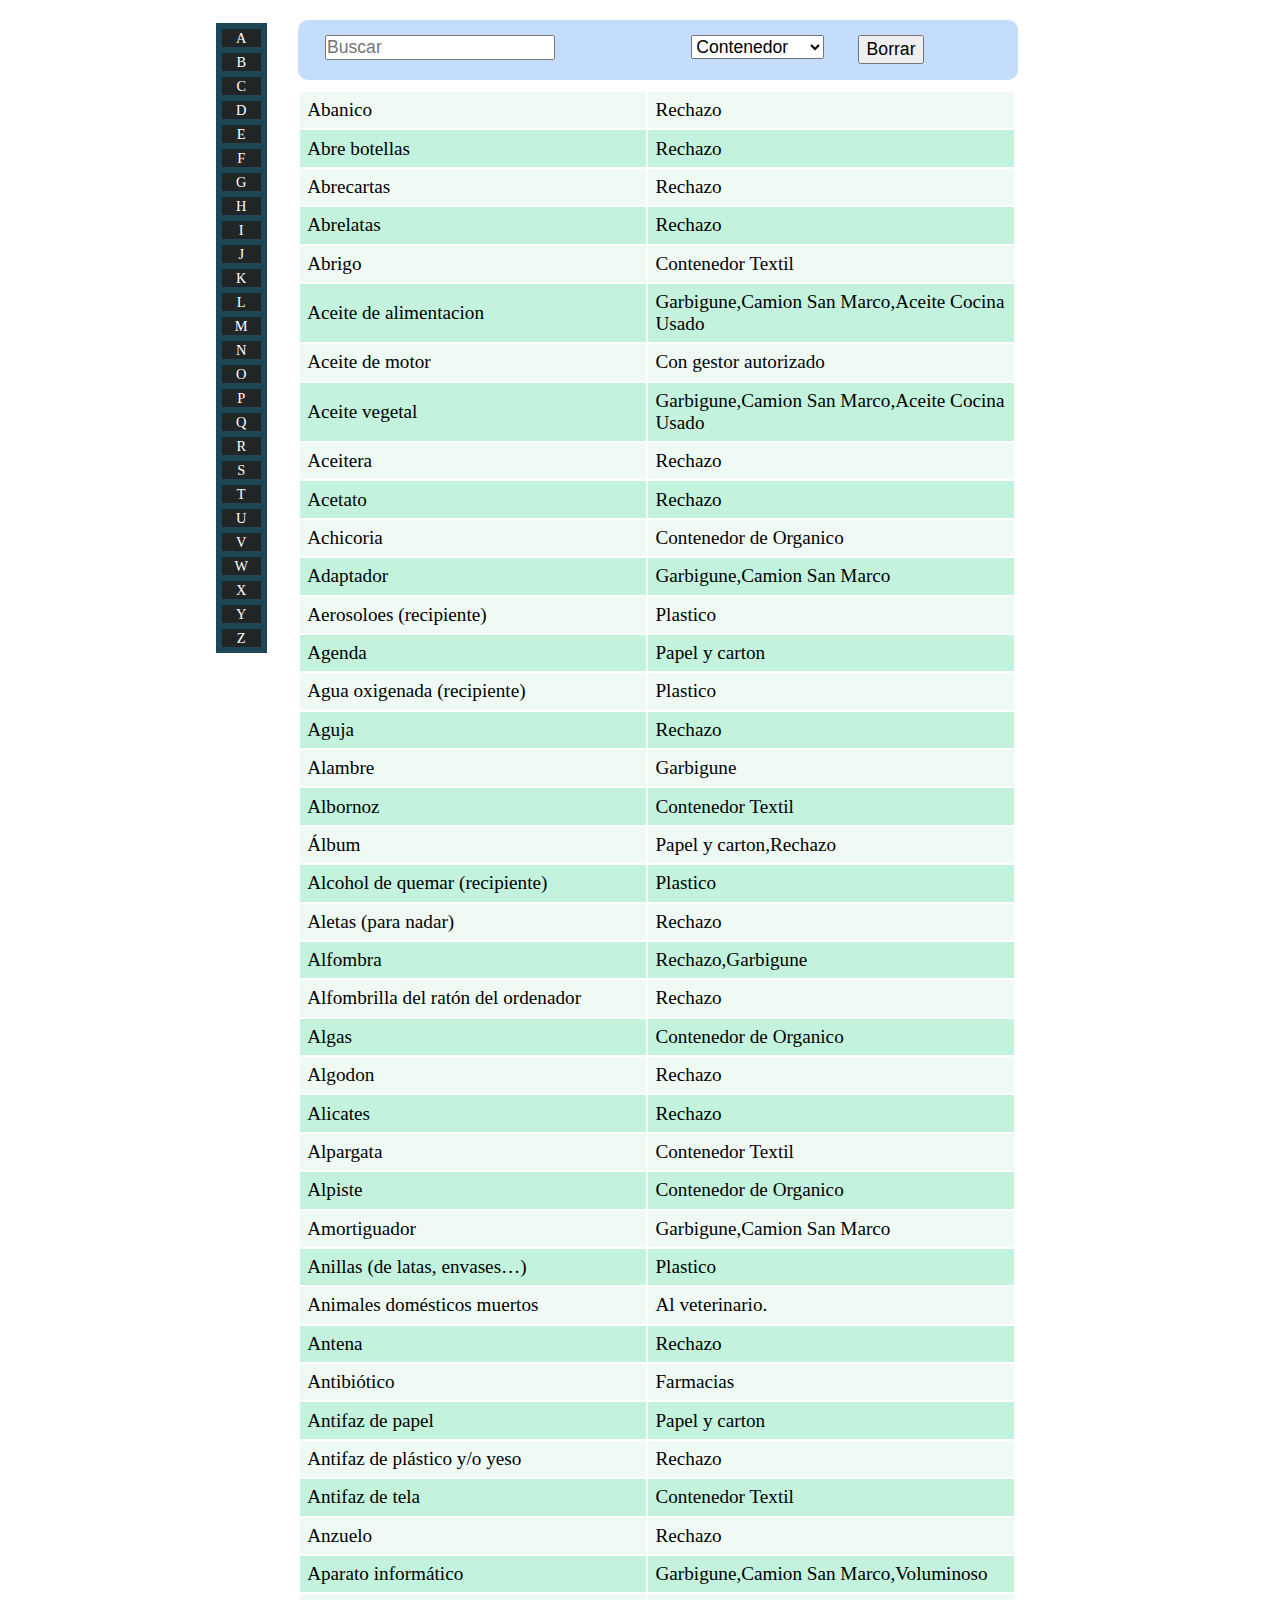
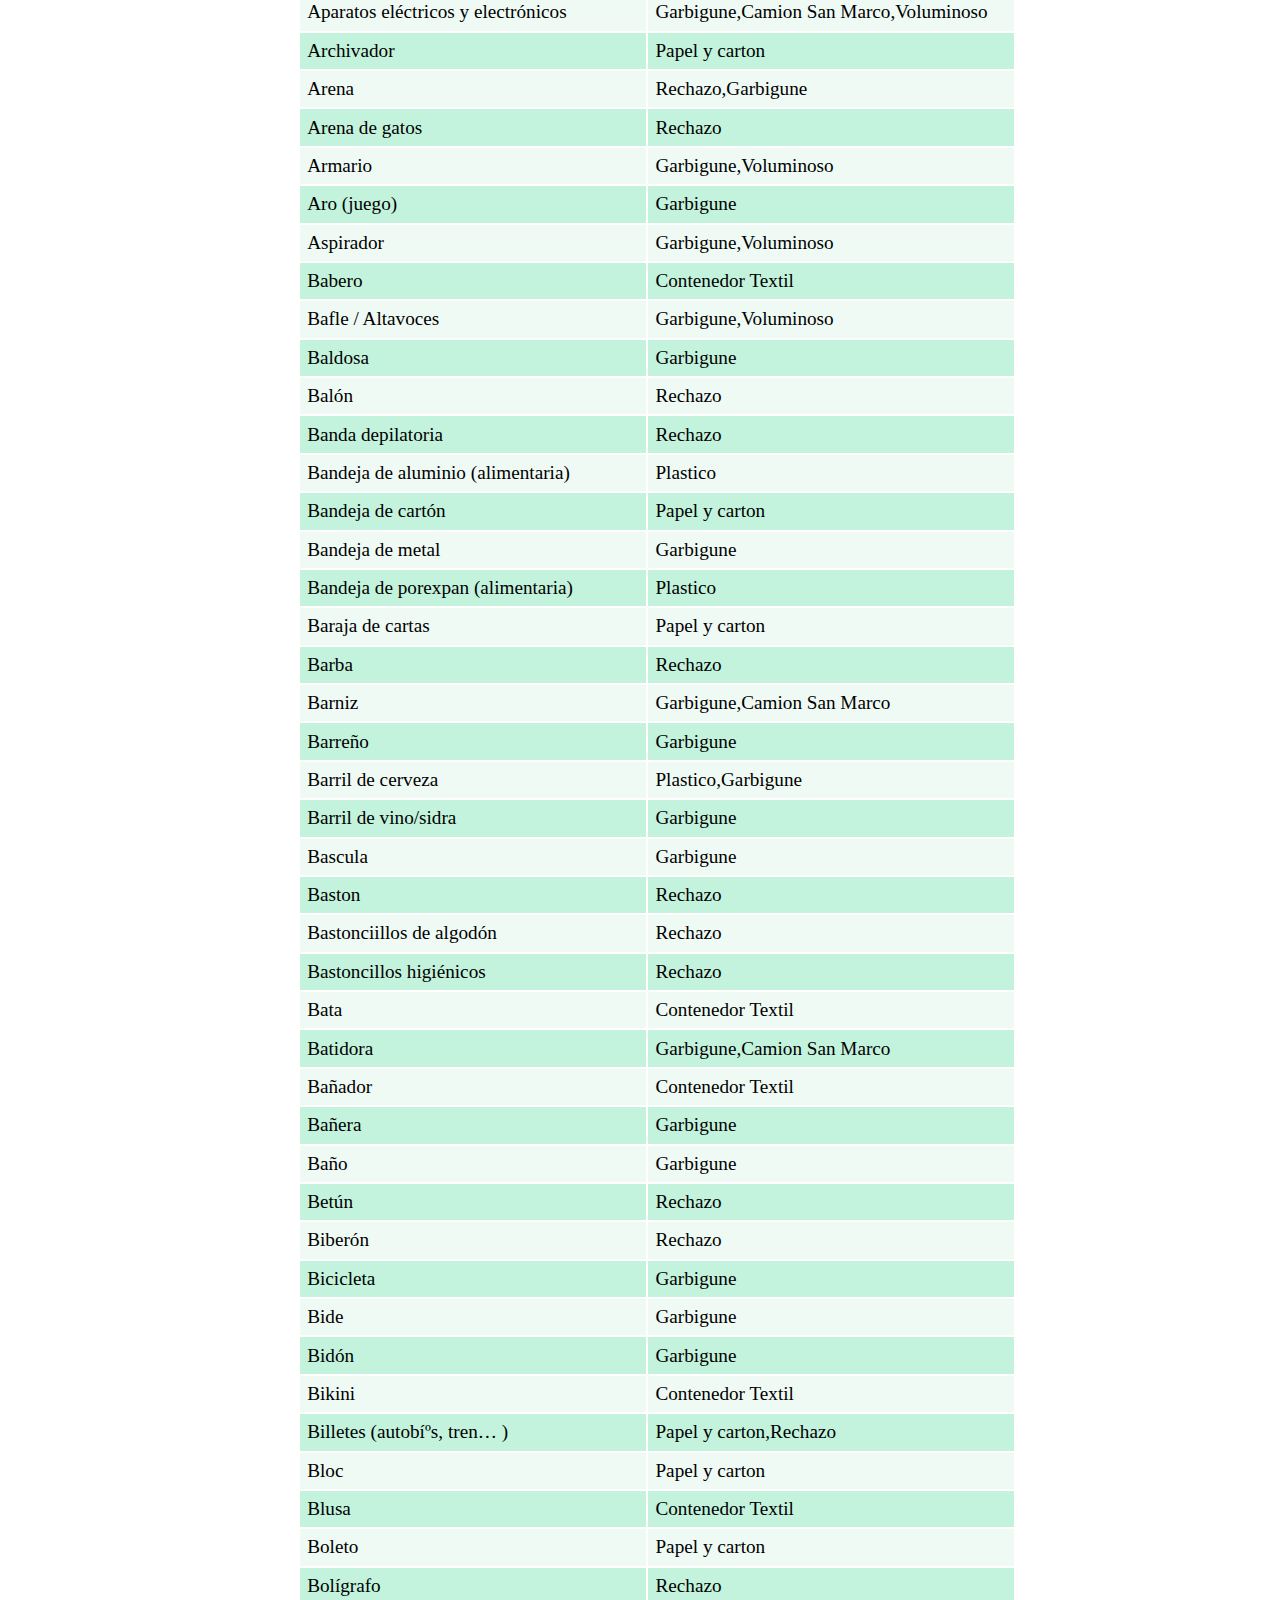
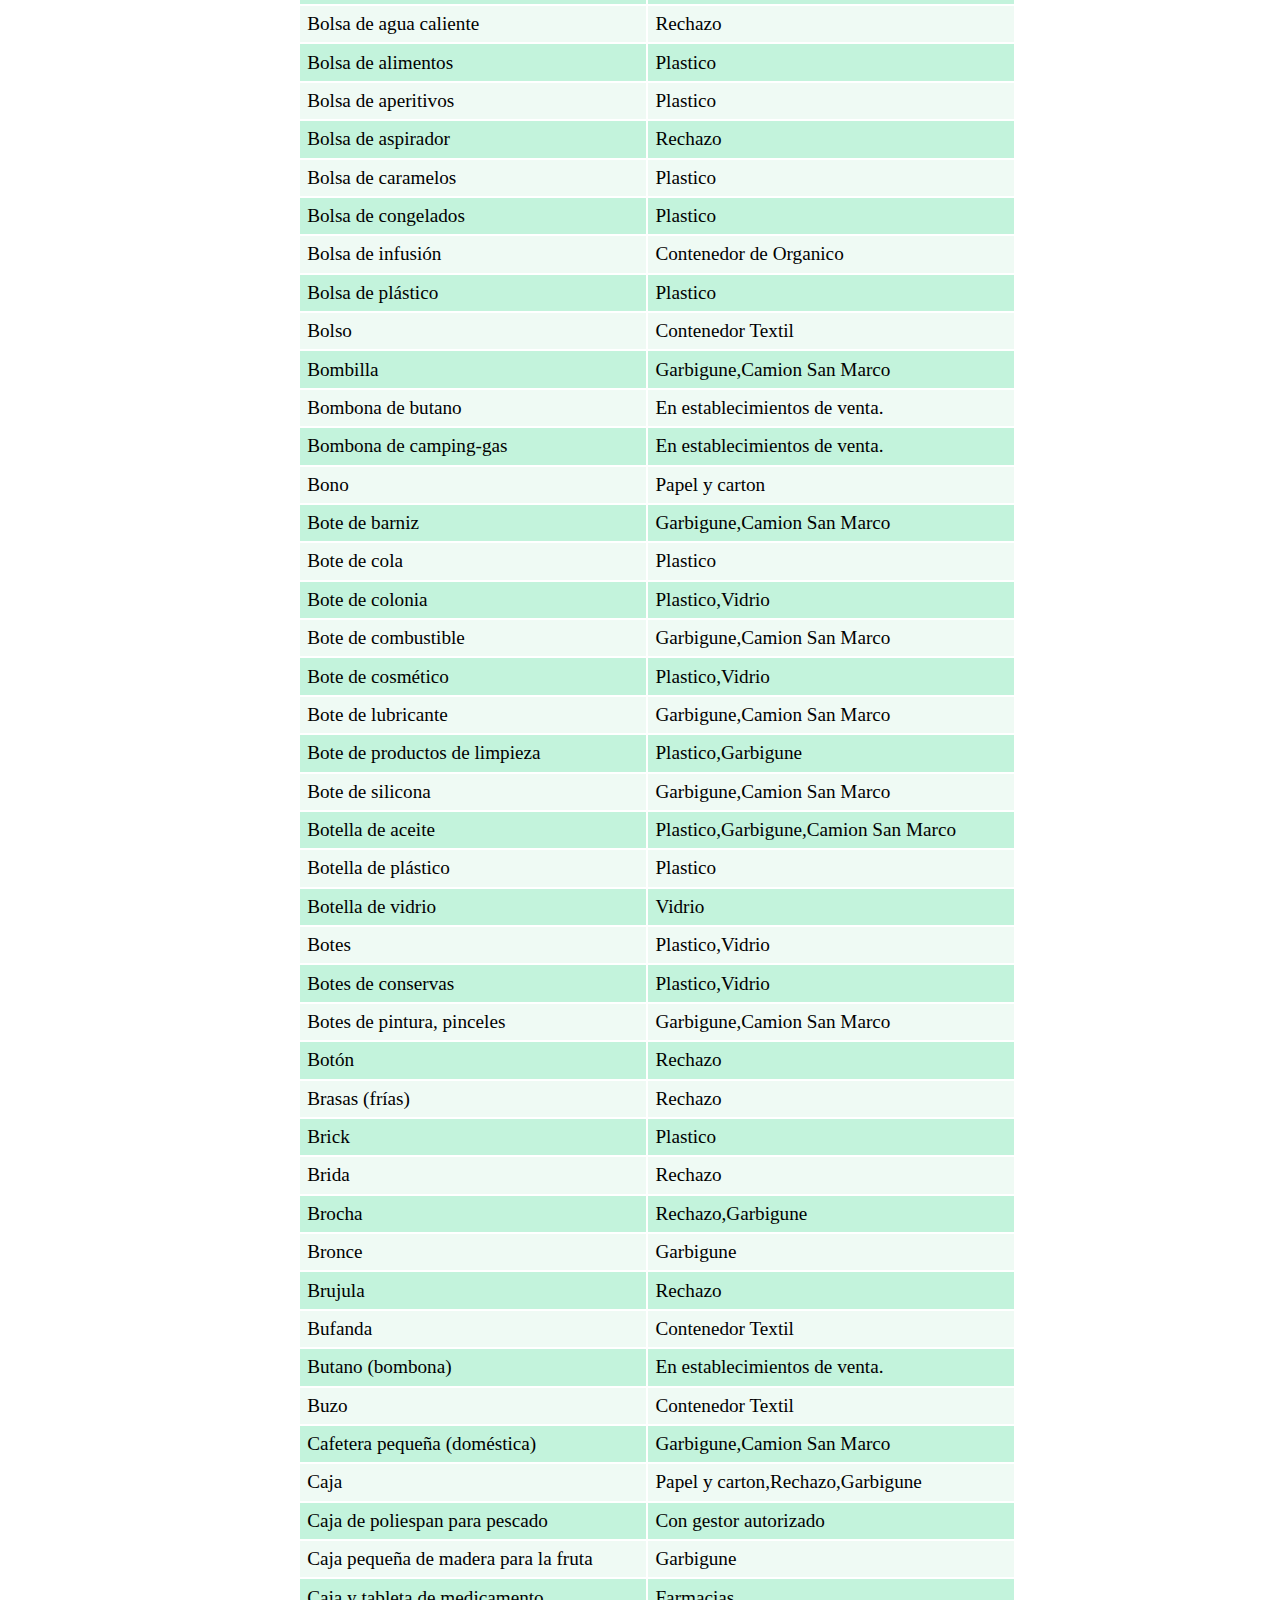
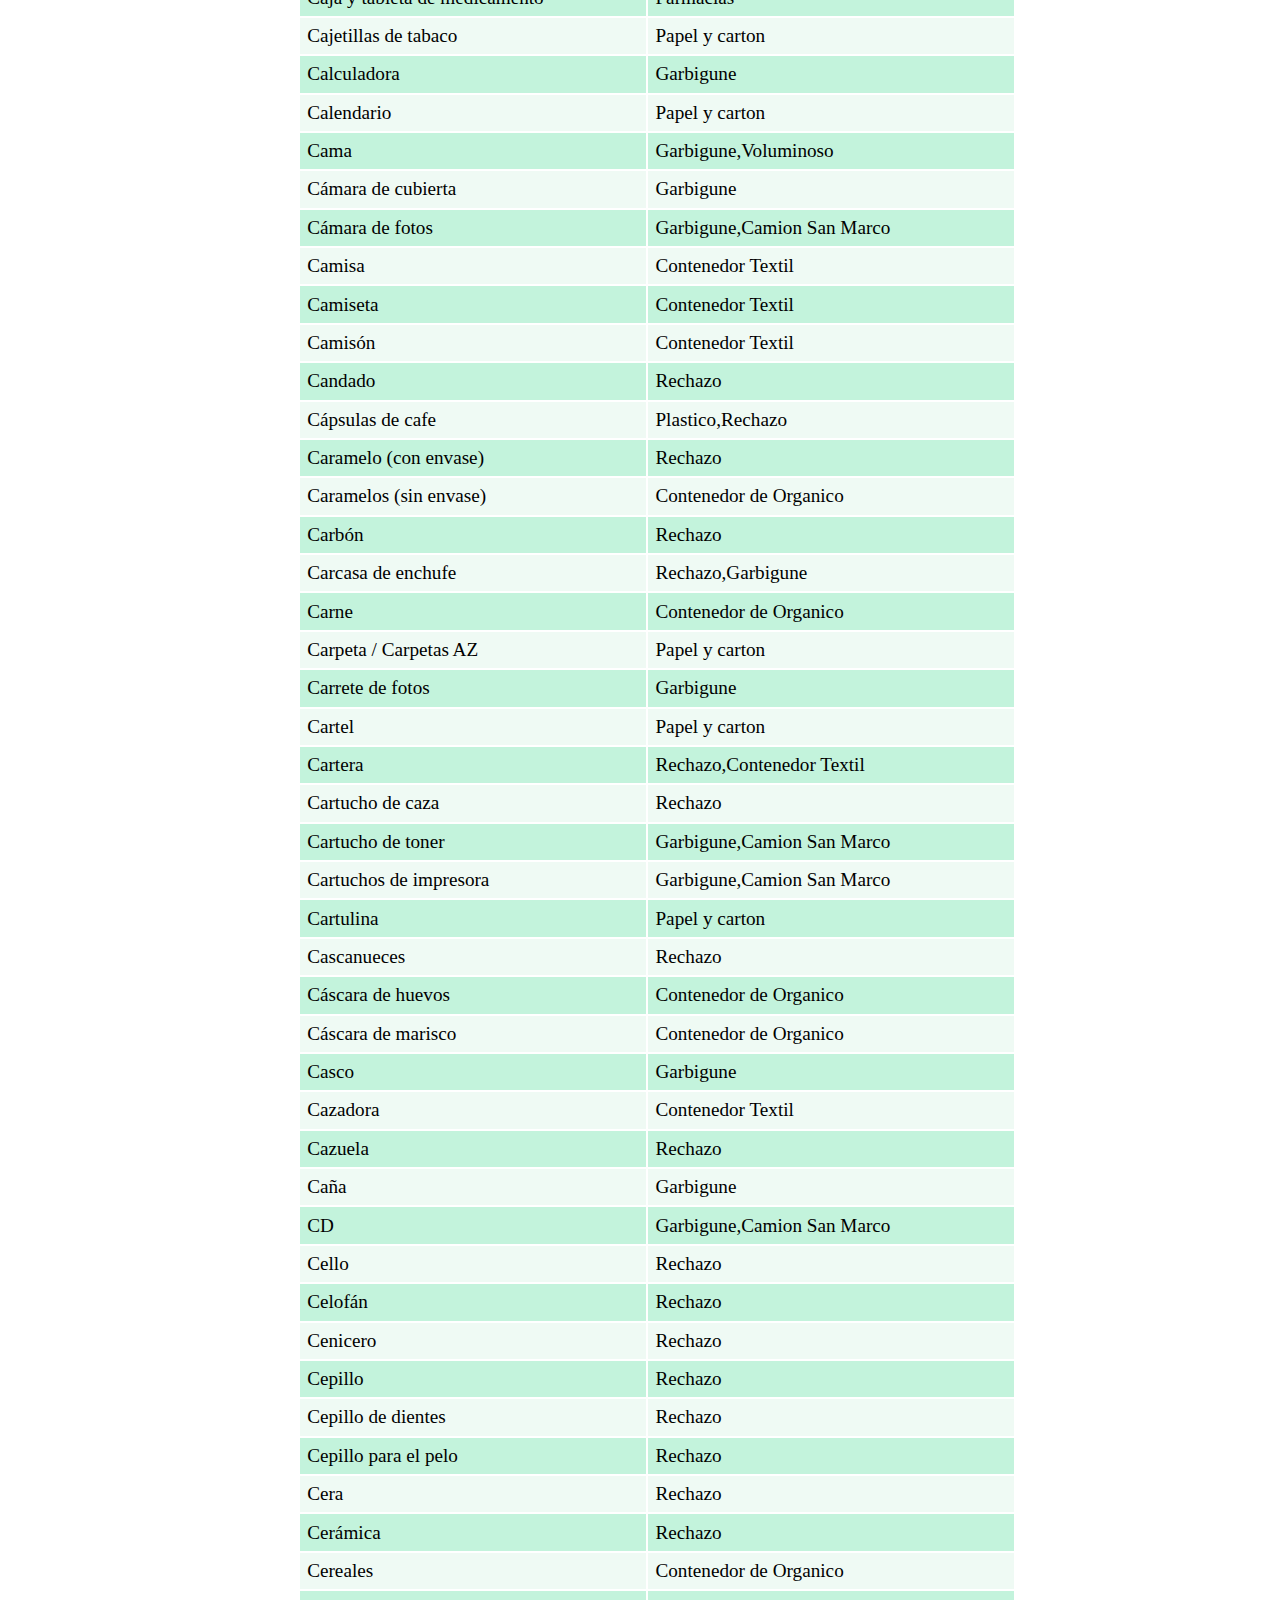
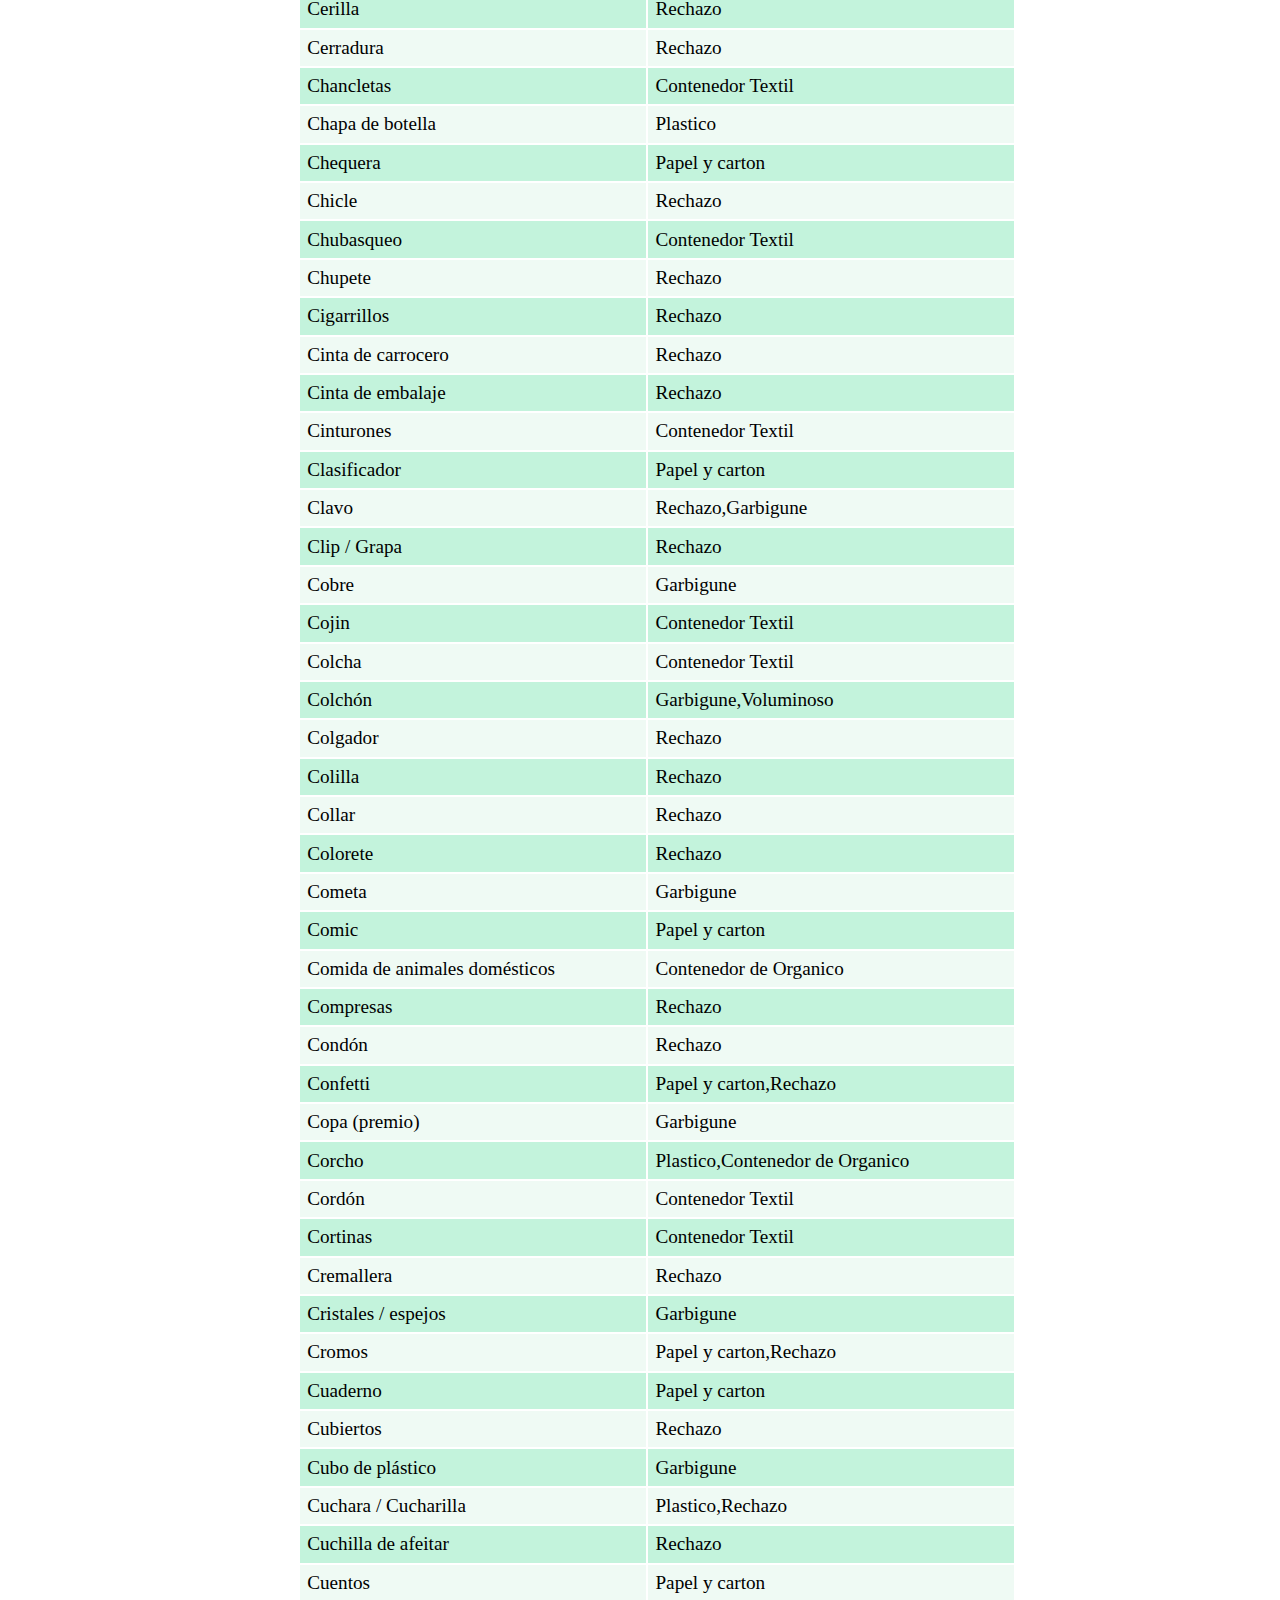
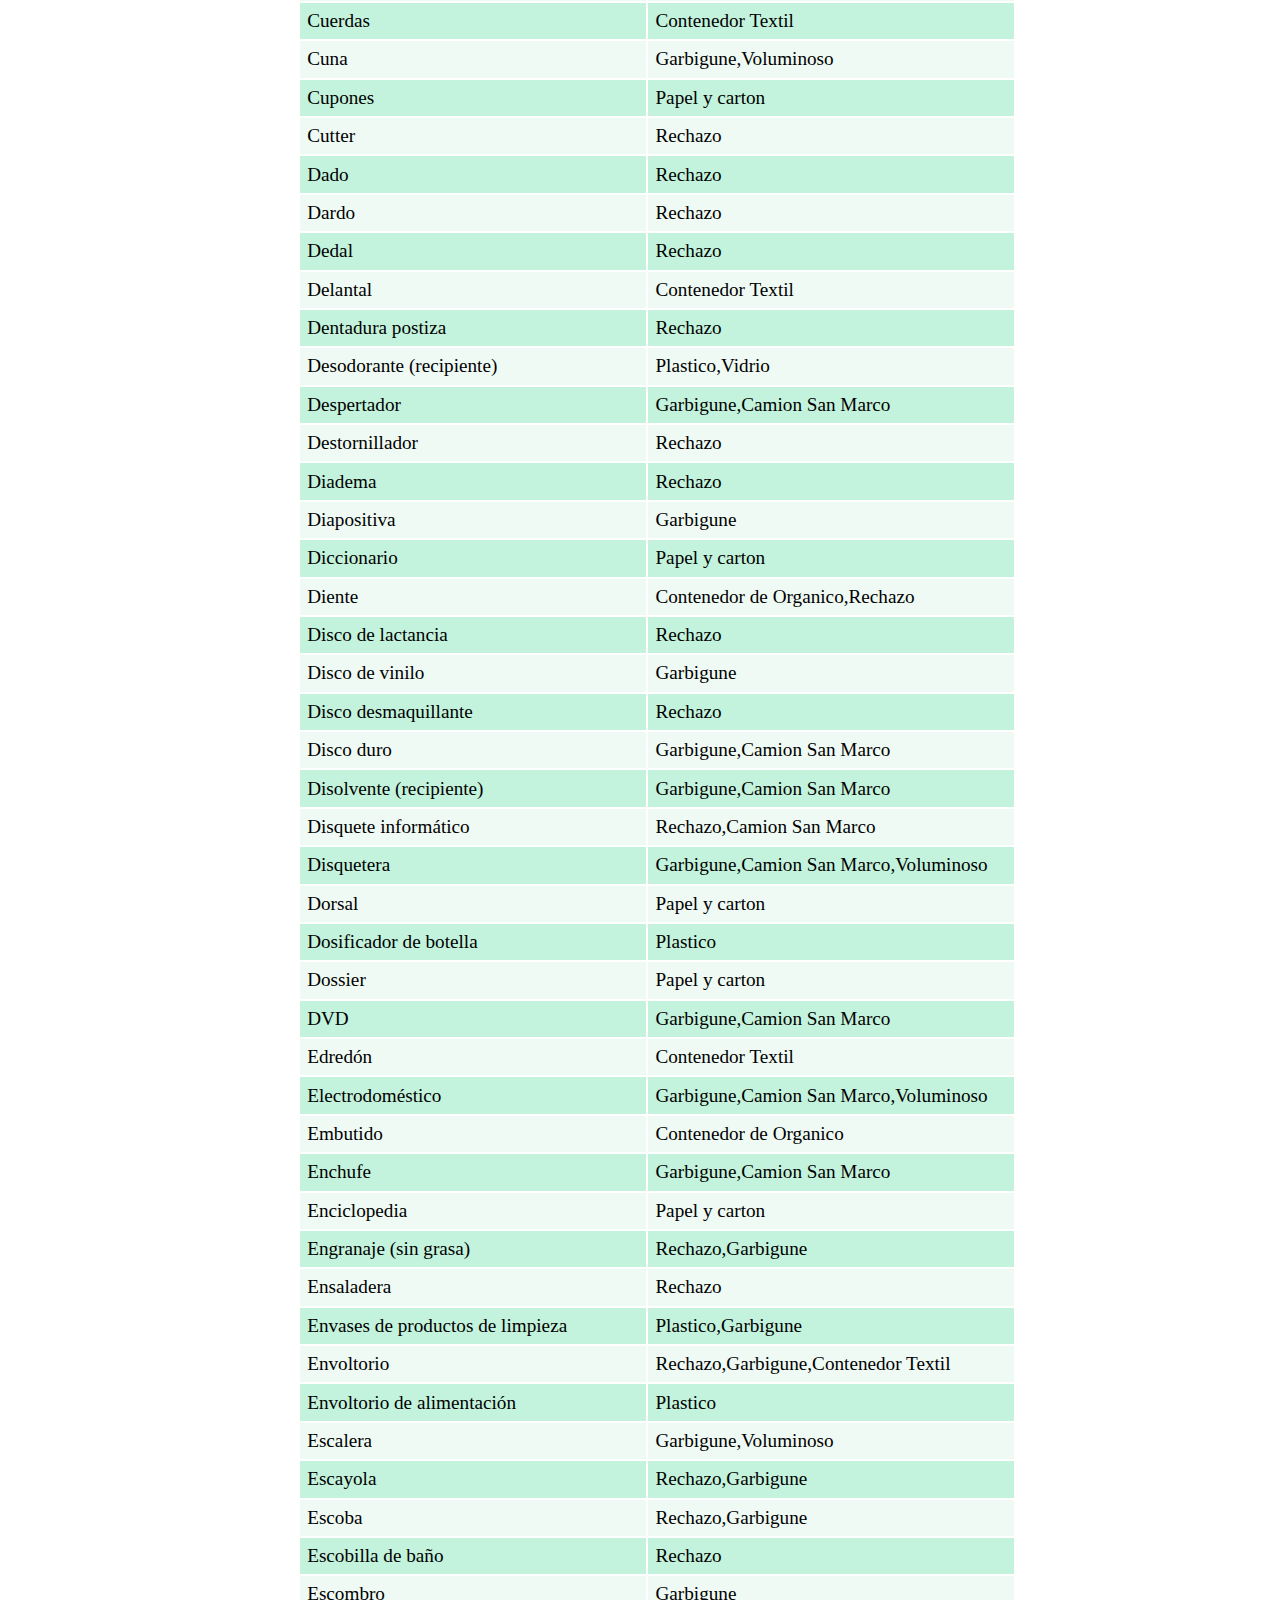
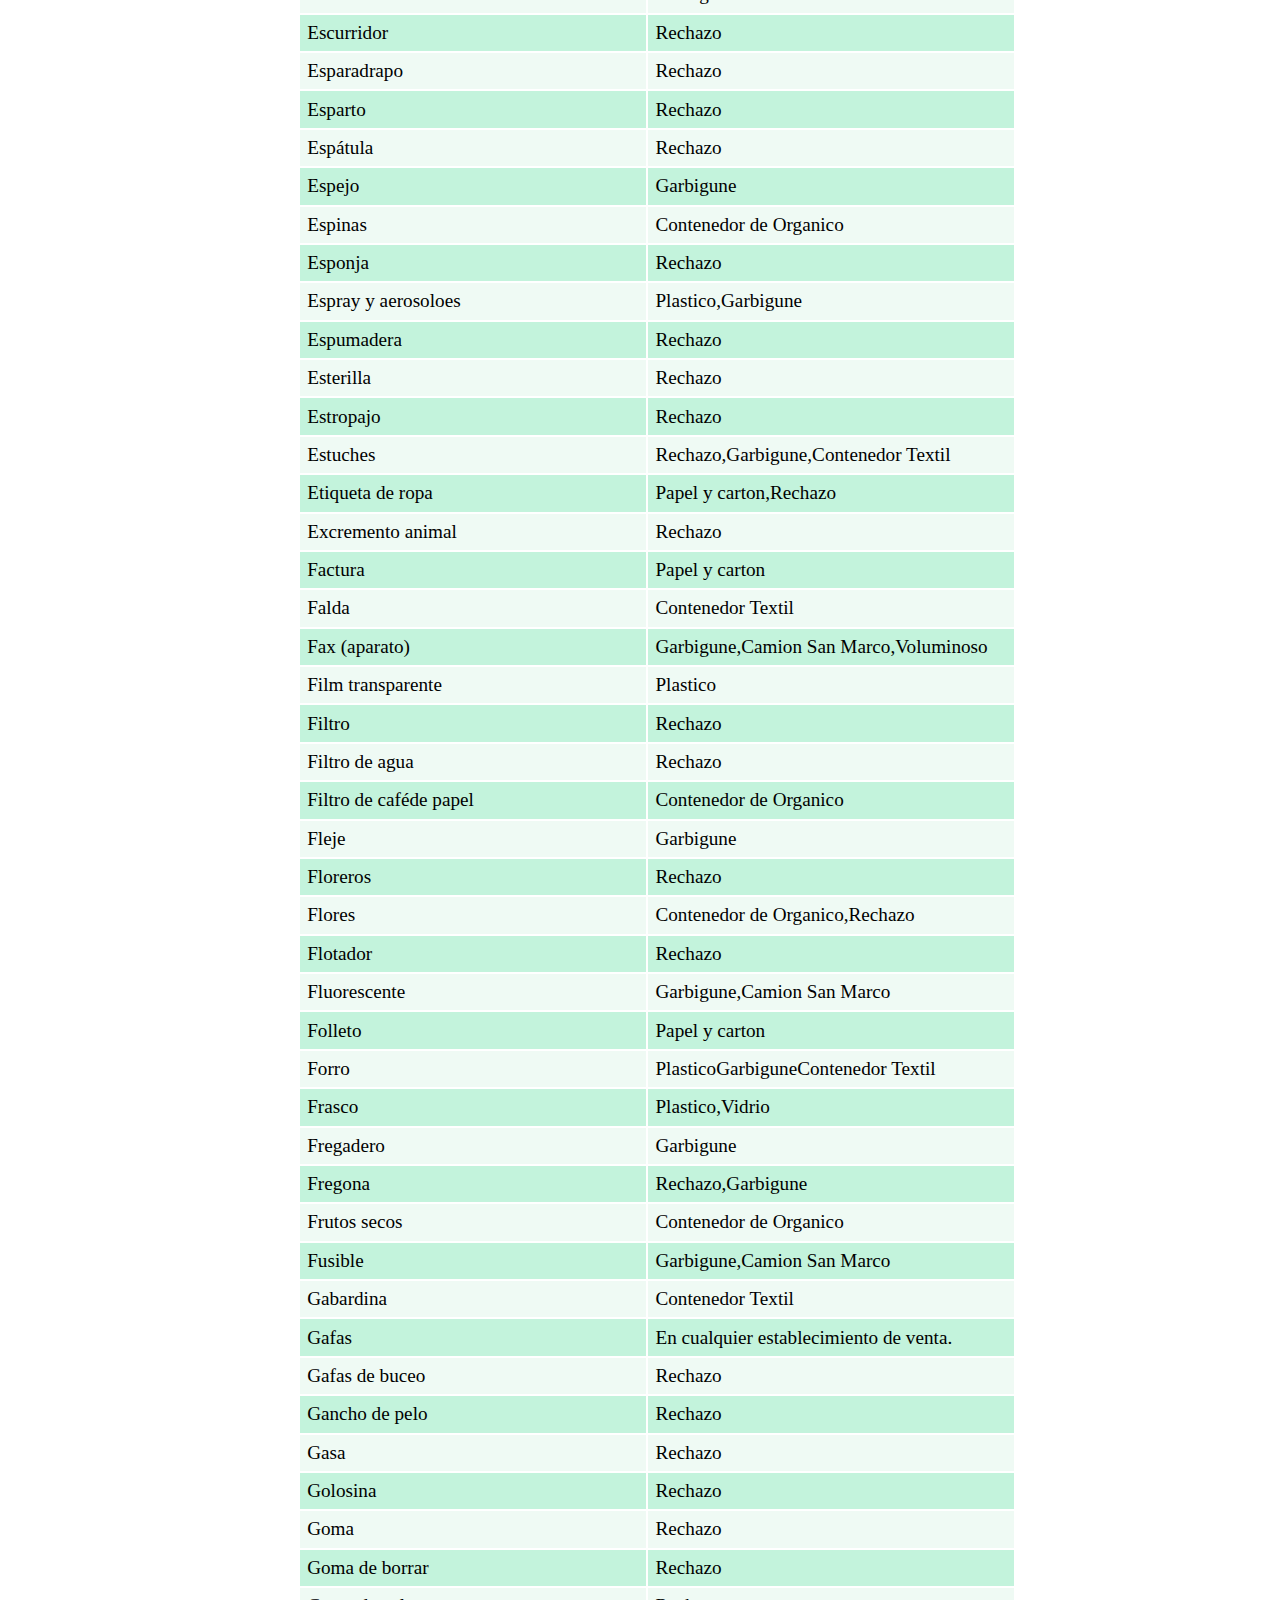
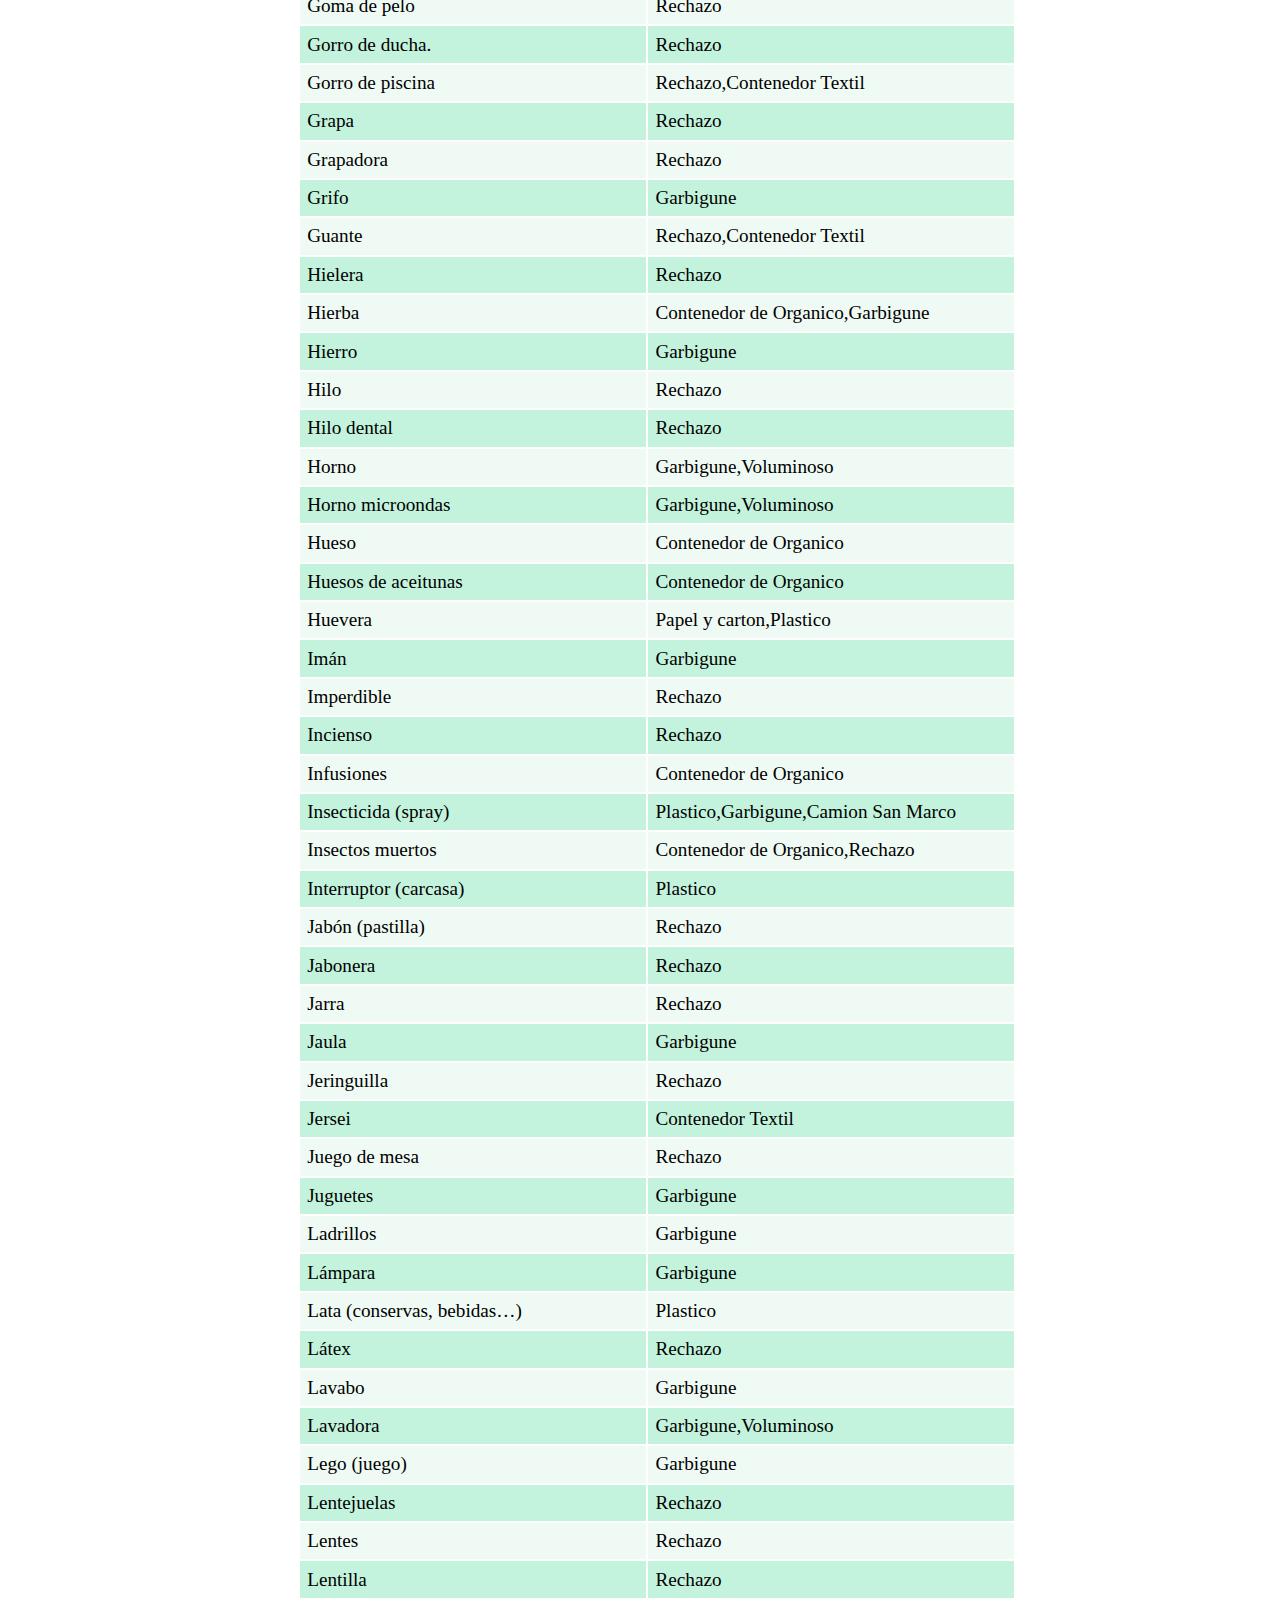
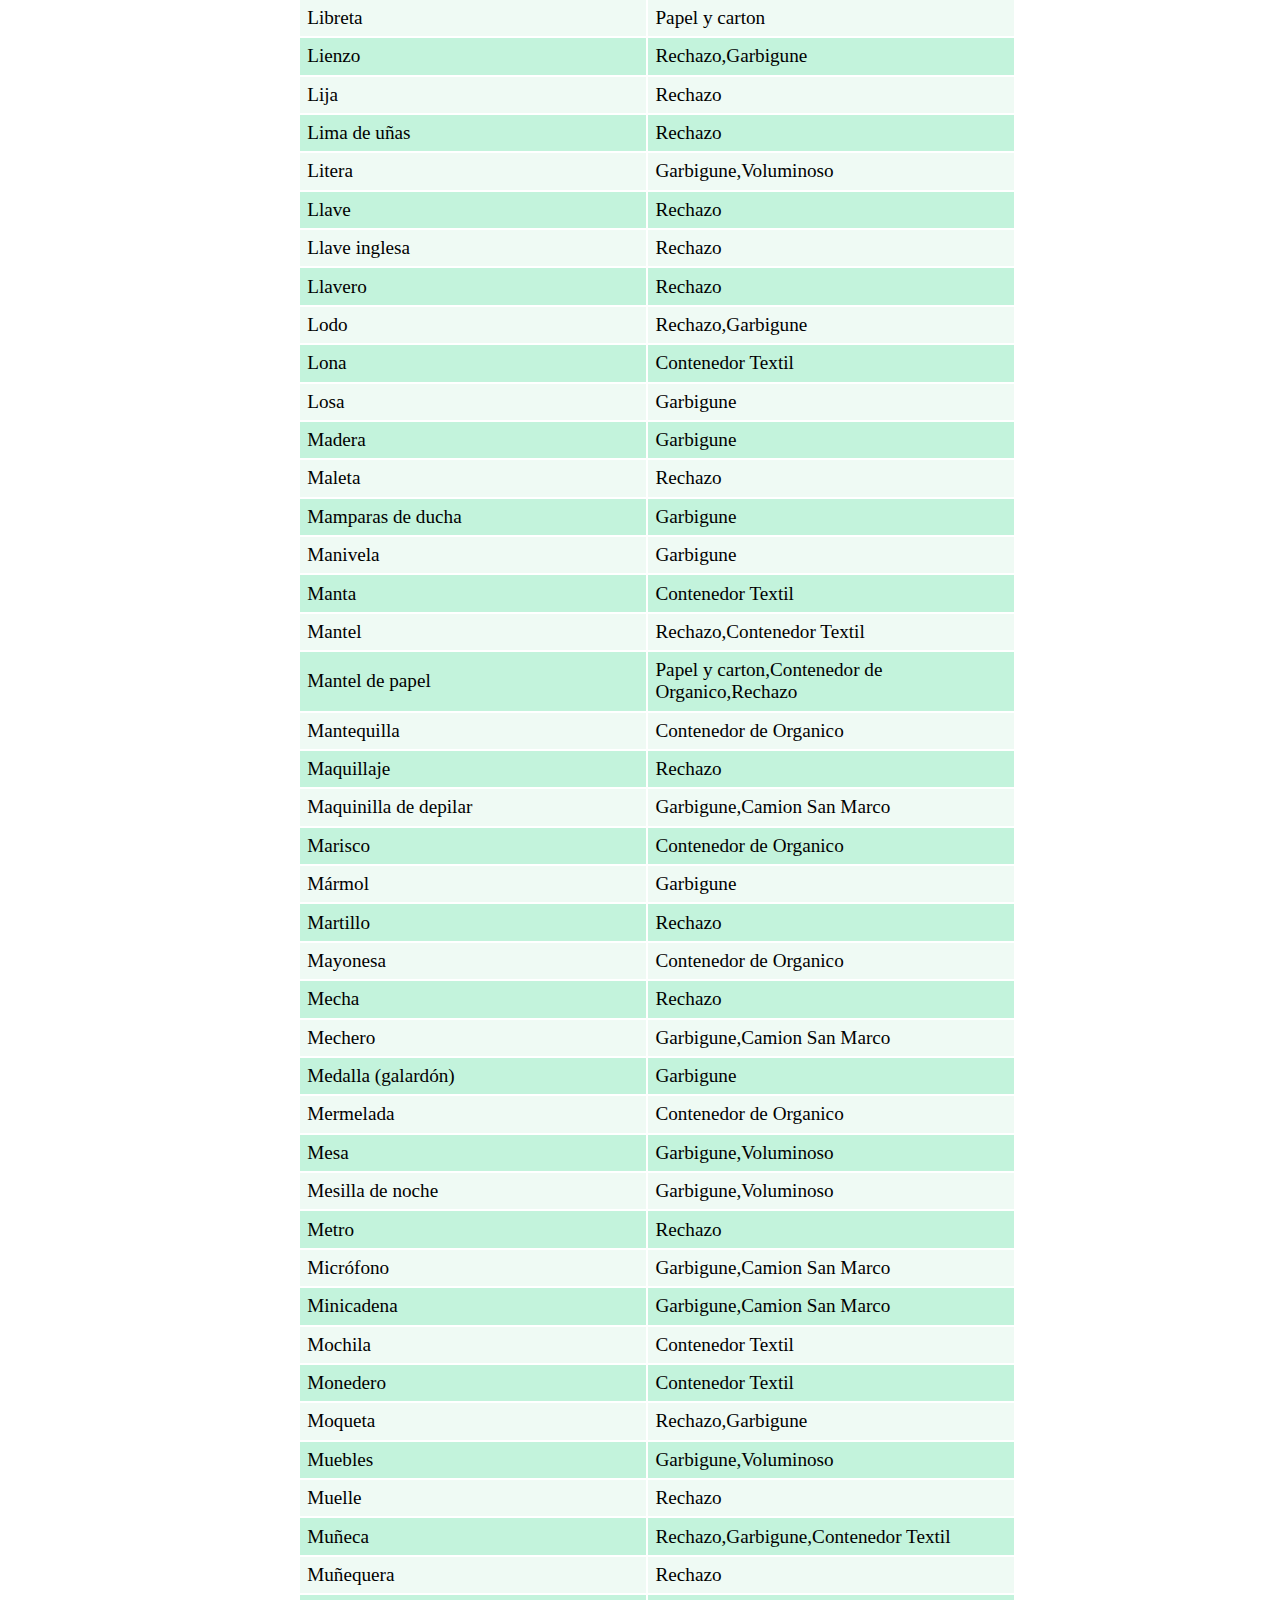
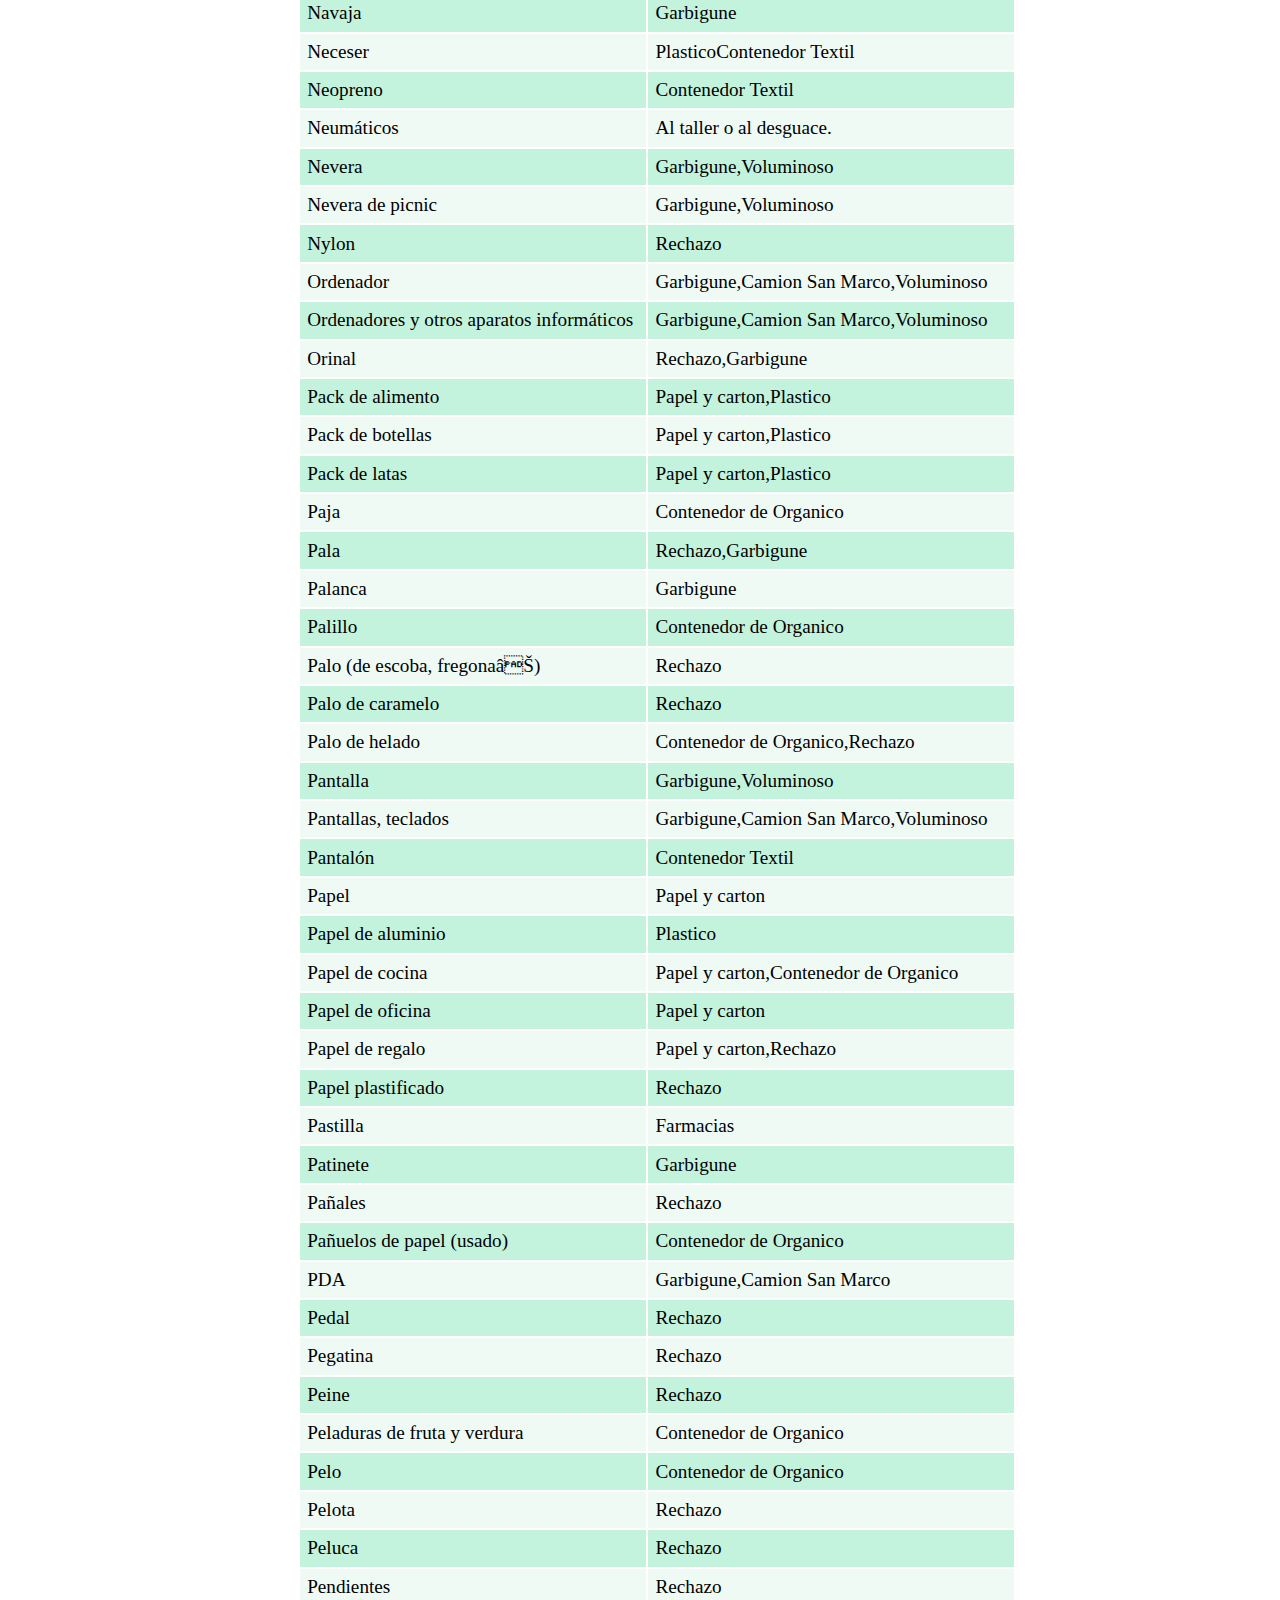
<file: html/ayuda.html>
<!DOCTYPE html>



<html>

<head>
    <meta charset="utf-8">
    <title>Ayuda</title>
    <link rel="stylesheet" href="../css/vendor/jquery-ui.css">
    <link rel="stylesheet" href="../css/app/style.css">



</head>

<body>
    <div id="wrapper">
        <header class="searchHeader">
            <form name="seachTrash">
                <div class="ui-widget">
                    <input type="text" name="searchTrashById" id="searchTrashById" placeholder="Buscar">
                </div>
                <select id="selectContainer" name="selectContainer">
                    <option value="0">Contenedor</option>

                </select>
                <input id="reset" type="reset" value="Borrar">
            </form>
        </header>

        <nav id="alpIndex">
            <ul>
            </ul>

        </nav>

        <section id="tableTrashSection">
            <table id="tableTrash" name="tableTrash">
                <tbody>


                </tbody>

            </table>


        </section>
    </div>

    <script type="text/javascript" src="../js/vendor/jquery-1.11.2.min.js"></script>
    <script type="text/javascript" src="../js/vendor/jquery-ui.min.js"></script>
    <script type="text/javascript" src="../js/vendor/jquery.ui.touch-punch.min.js"></script>
    <script type="text/javascript" src="../js/app/data/trashContainer.js"></script>
    <script type="text/javascript" src="../js/app/data/containerTrash.js"></script>
    <script type="text/javascript" src="../js/app/data/language_es.js"></script>
    <script type="text/javascript" src="../js/app/data/language_eu.js"></script>
    <script type="text/javascript" src="../js/app/i18n.js"></script>
    <script type="text/javascript" src="../js/app/ayuda.js"></script>


</body>

</html>
</file>
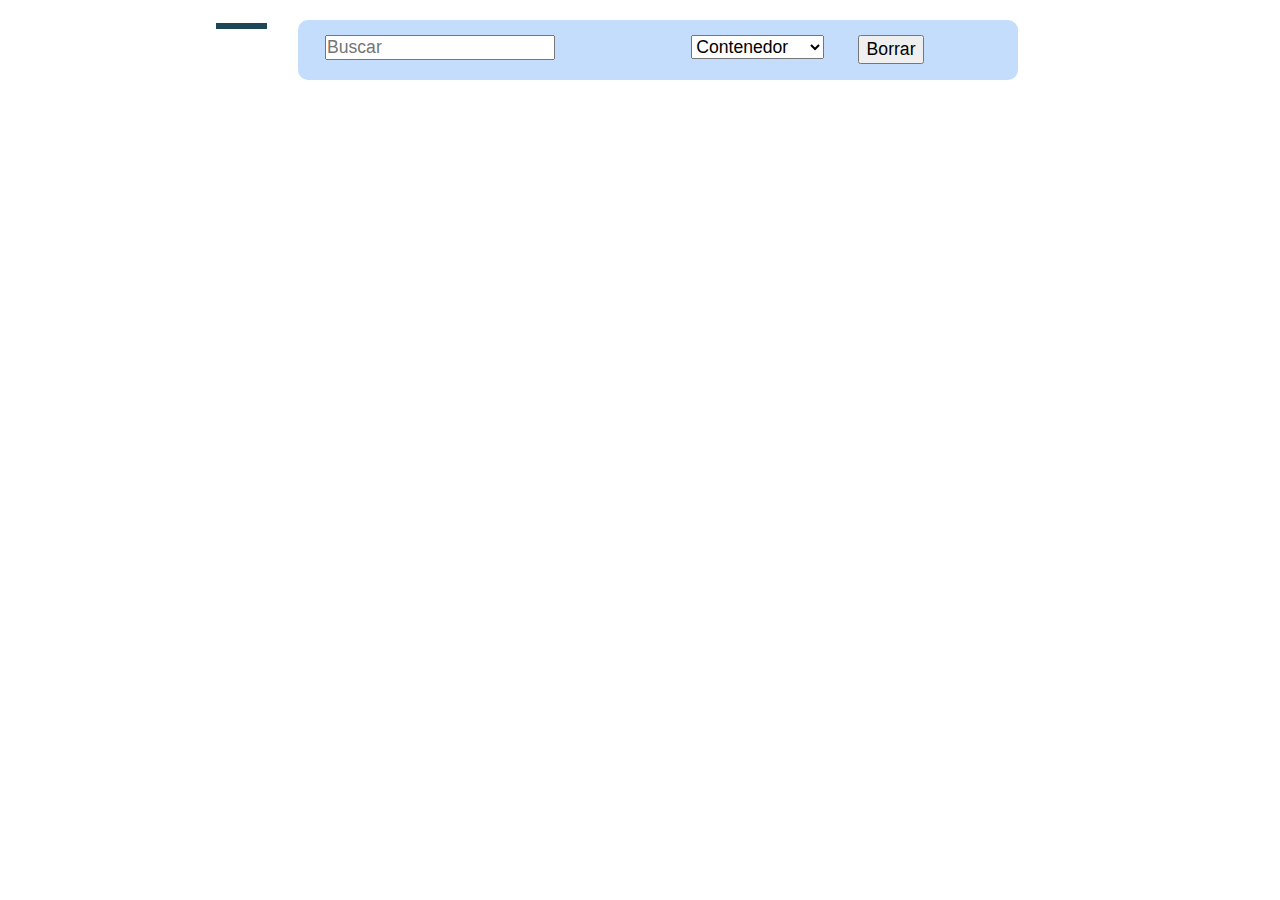
<file: html/help.html>
<!DOCTYPE html>



<html>

<head>
    <meta charset="utf-8">
    <title>Help</title>
    <link rel="stylesheet" href="../css/vendor/jquery-ui.css">
    <link rel="stylesheet" href="../css/app/style.css">



</head>

<body>
    <div id="wrapper">
        <header class="searchHeader">
            <form name="seachTrash">
                <div class="ui-widget">
                    <input type="text" name="searchTrashById" id="searchTrashById" placeholder="Buscar">
                </div>
                <select id="selectContainer" name="selectContainer">
                    <option value="0">Contenedor</option>

                </select>
                <input id="reset" type="reset" value="Borrar">
            </form>
        </header>

        <nav id="alpIndex">
            <ul>
            </ul>

        </nav>

        <section id="tableTrashSection">
            <table id="tableTrash" name="tableTrash">
                <tbody>


                </tbody>

            </table>


        </section>
    </div>



    <script src="../js/lib/pixi.dev.js"></script>
    <script src="../js/lib/pixi.ninepatch.js"></script>
 <script src="https://ajax.googleapis.com/ajax/libs/jquery/2.1.3/jquery.min.js"></script>
       <script src="../js/vendor/jquery-ui.min.js"></script>
    <script type="text/javascript" src="../js/vendor/jquery.ui.touch-punch.min.js"></script>
    <script src="../js/app/Config.js"></script>
    <script src="../js/app/Net.js"></script>
    <script src="../js/app/Language.js"></script>
    <script src="../js/app/Data.js"></script>
    <script src="../js/app/Info.js"></script>


</body>

</html>
</file>
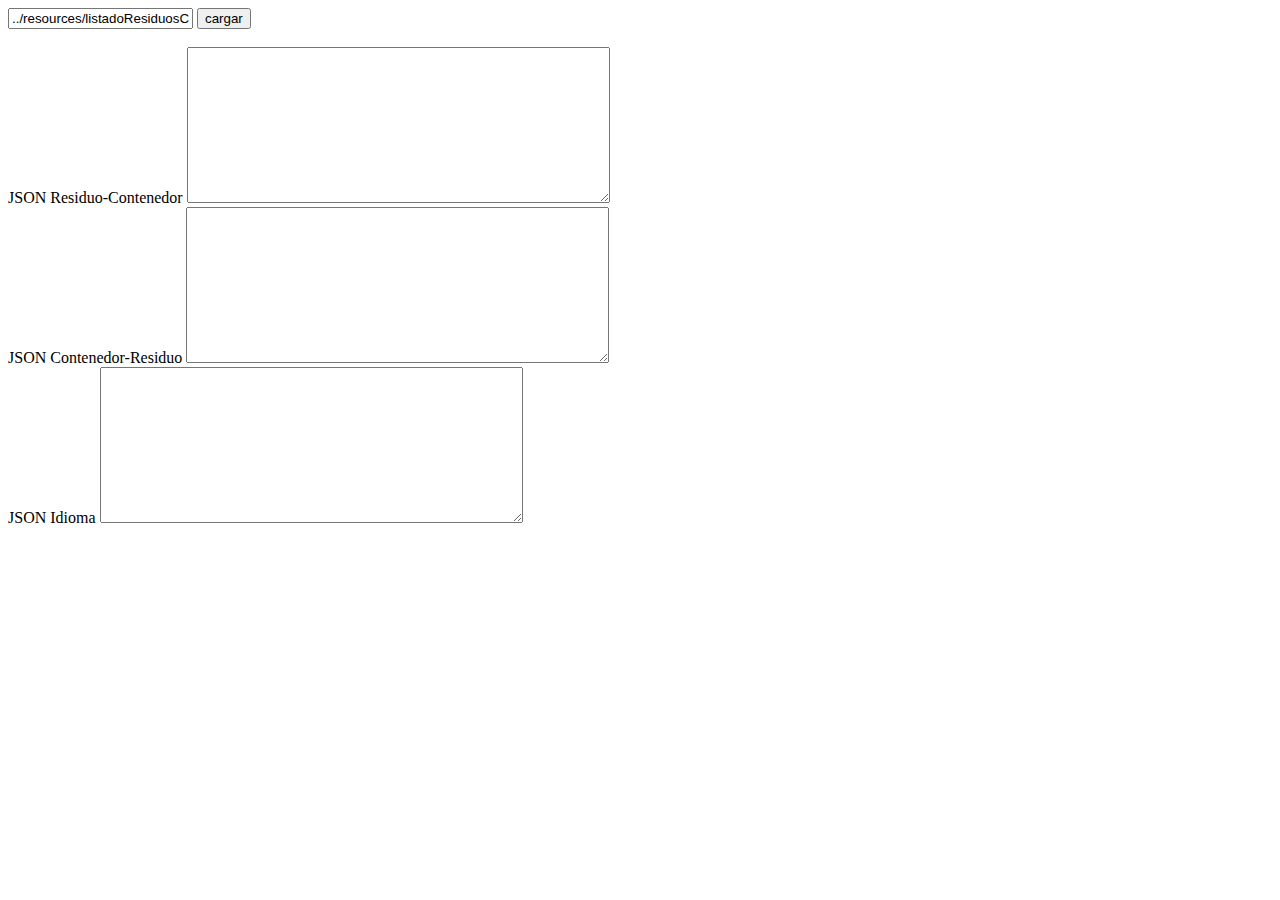
<file: html/loadFromCSV.html>
<!DOCTYPE html>
<html lang="es">

<head>
    <title>Cargar de CSV</title>
    <meta charset="utf-8">
</head>

<body>

    <form>
        <div>
            <input type="text" id="url" value="../resources/listadoResiduosContenedor_min.csv">
            <input type="button" id="cargar" value="cargar">
        </div>
        <br/>
        <div>
            <label for="res1">JSON Residuo-Contenedor</label>
            <textarea id="res1" cols="50" rows="10">
            </textarea>
        </div>
        <div>
            <label for="res2">JSON Contenedor-Residuo</label>

            <textarea id="res2" cols="50" rows="10">
            </textarea>
        </div>
        <div>

            <label for="res2">JSON Idioma</label>

            <textarea id="res3" cols="50" rows="10">
            </textarea>
        </div>
    </form>


    <script type="text/javascript" src="../js/vendor/jquery-1.11.2.min.js"></script>
    <script type="text/javascript" src="../js/app/Net.js"></script>
    <script type="text/javascript" src="../js/app/LoadFromCSV.js"></script>
</body>

</html>
</file>
<file: css/app/style.css>
* {
    margin: 0;
    padding: 0;
}

#wrapper {
    width: 900px;
    height: 720;
    margin: 20px auto;
    background-color: lightgray;
}

.displayLetter {
    poistion: absolute;
    top: 100px;
    left: 40%;
    width: 20px;
}

.searchHeader {
    width: 74%;
    /*top: 10px;
    left: 14%;*/

    padding: 15px 3% 5px 3%;
    height: 40px;
    float: left;
    margin-left: 12%;
    border-radius: 10px;
    //  position: fixed;
    background-color: #c4ddfc;
}

#alpIndex {
    position: fixed;
    top: 10px;
    width: 4%;
    padding: 1% 2%;
}

#alpIndex ul {
    border: 3px solid #1d4757;
    background-color: #000;
}

#alpIndex ul li {
    border: 3px solid #1d4757;
    background-color: #212525;
    list-style: none;
    display: block;
    text-align: center;
    height: 18px;
    font-size: 0.9em;
}

#alpIndex ul li a {
    padding: 1% 1%;
    margin-top: 1%;
    text-decoration: none;
    color: #fff;
    text-transform: uppercase;
    display: block;
}

#alpIndex ul li a:hover {
    background-color: #000000;
    font-size: 1.1em;
}

a.current {
    background-color: #000000;
    font-size: 1.1em;
}

.ui-widget {
    float: left;
    width: 20%;
}

#selectContainer,
input[type=reset] {
    float: left;
    margin-left: 35%;
    font-family: Trebuchet MS, Tahoma, Verdana, Arial, sans-serif;
    font-size: 1.1em;
    width: 20%;
}

input[type=reset] {
    width: 10%;
    margin-left: 5%;
    padding: 2px 3px;
}

#tableTrashSection {
    width: 80%;
    margin-left: 12%;
    margin-top: 10px;
    float: left;
}

#tableTrash {
    width: 100%;
}

#tableTrash tbody tr {
    font-size: 1.2em;
}

#tableTrash tbody tr td {
    padding: 1% 1%;
}

#tableTrash tbody tr.odd {
    background-color: #effaf4;
}

#tableTrash tbody tr.even {
    background-color: #c3f3dc;
}

img.containerIcon {
    width: 80px;
}

td.center {
    text-align: center;
}
</file>
